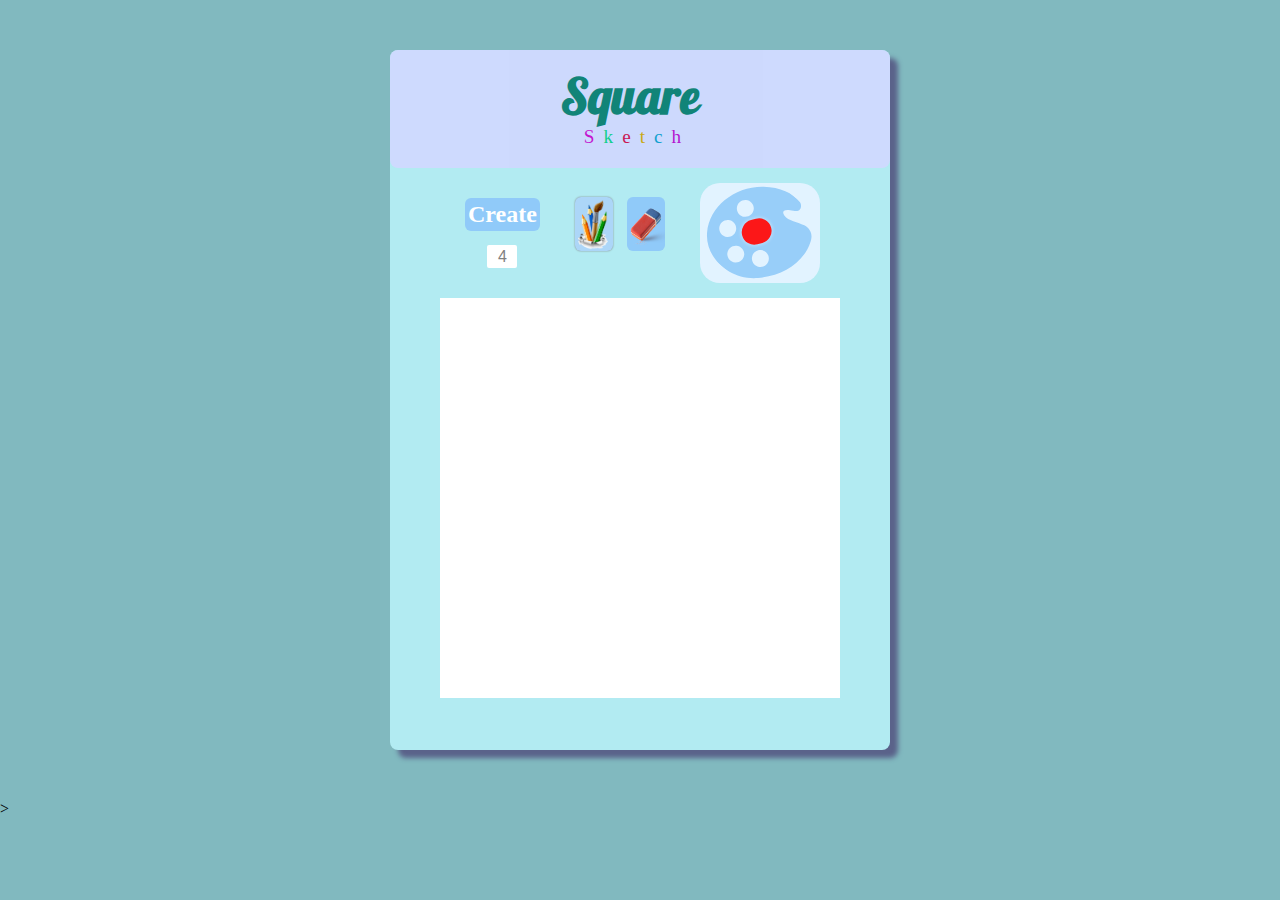
<file: index.html>
<!DOCTYPE html>
<html>
    <head>
        <meta charset="utf-8">

        <title>SquareSketch</title>
        <meta name="description" content="The HTML5 Herald">
        <meta name="author" content="SitePoint">
        
        <link rel="stylesheet" href="style.css?v=1.0">
    </head>
    <body>
        <div id="page" ondragstart="return false;" ondrop="return false;">
        <div id="game-container">
            <div id="game-head">
            <div id="title-container">
                <h1 id="title-square">Square</h1>
                <div id="sketch">
                <span id="sketch-one" class="sketch-letters">S</span>
                <span id="sketch-two" class="sketch-letters">k</span>
                <span id="sketch-three" class="sketch-letters">e</span>
                <span id="sketch-four" class="sketch-letters">t</span>
                <span id="sketch-five" class="sketch-letters">c</span>
            <span id="sketch-six" class="sketch-letters">h</span>
                </div>
            </div>
            </div>
            <form>
            <div id="square-count-container">
                <label id="count-btn" >Create</label>
                <input type="number" value="4" min="3" Max="60" id="count-field">
            </div>
            <div id="draw-erase-container">
                <label id="draw-btn" class="btns highlighted" for="draw-radio"></label><input type="radio" name="draw-erase-input" value="draw" id="draw-radio" class="radios" checked>
                <label id="erase-btn" class="btns" for="erase-radio"></label><input type="radio" name="draw-erase-input" value="erase" id="erase-radio" class="radios">
            </div>
            <div id="pallet-container">
                <div id="pallet">
                <svg xmlns="http://www.w3.org/2000/svg" xmlns:xlink="http://www.w3.org/1999/xlink" version="1.1" id="Layer_1" x="0px" y="0px" width="100px" height="100px" viewBox="0 0 100 100" enable-background="new 0 0 100 100" xml:space="preserve">
        <path id="Palette_1_" d="M84.71,80.953c-0.169-4.002-6.185-15.902-6.043-20.52c0.162-5.236,3.329-11.685,9.923,0.922  c3.951,7.555,10.016,2.854,10.752-0.822c2.223-11.12-1.078-24.458-11.591-37.527C69.567,0.405,37.605-5.802,16.38,9.144  C-4.844,24.092-5.271,57.752,14.097,77.26c17.555,17.676,41.765,25.445,62.007,16.926C78.197,93.301,85.123,90.59,84.71,80.953z   M27.852,15.419c3.83-2.697,9.12-1.78,11.819,2.052c2.699,3.831,1.779,9.122-2.051,11.819c-3.833,2.699-9.122,1.78-11.821-2.051  C23.1,23.408,24.018,18.119,27.852,15.419z M11.314,49.892c-2.697-3.831-1.777-9.122,2.053-11.819  c3.828-2.697,9.122-1.782,11.819,2.049c2.699,3.832,1.777,9.124-2.051,11.821C19.305,54.641,14.012,53.727,11.314,49.892z   M52.489,27.813c-2.701-3.831-1.781-9.124,2.051-11.821c3.831-2.697,9.12-1.779,11.821,2.053c2.697,3.83,1.778,9.12-2.053,11.819  C60.477,32.562,55.187,31.645,52.489,27.813z M23.794,71.543c-2.697-3.834-1.78-9.127,2.05-11.824  c3.831-2.697,9.124-1.779,11.821,2.051c2.697,3.832,1.78,9.125-2.051,11.822C31.784,76.291,26.492,75.371,23.794,71.543z"/>
        </svg>
                <label id="color-picker-wrapper" for="color-picker">
                    <input type="color" value="#ff0000" id="color-picker">
                </label>
                </div>
            </div>
            </form>
            <div id="sketch-container">
            </div>
        </div>
        </div>
        <script src="app.js"></script>
  </body>>
</html>
</file>
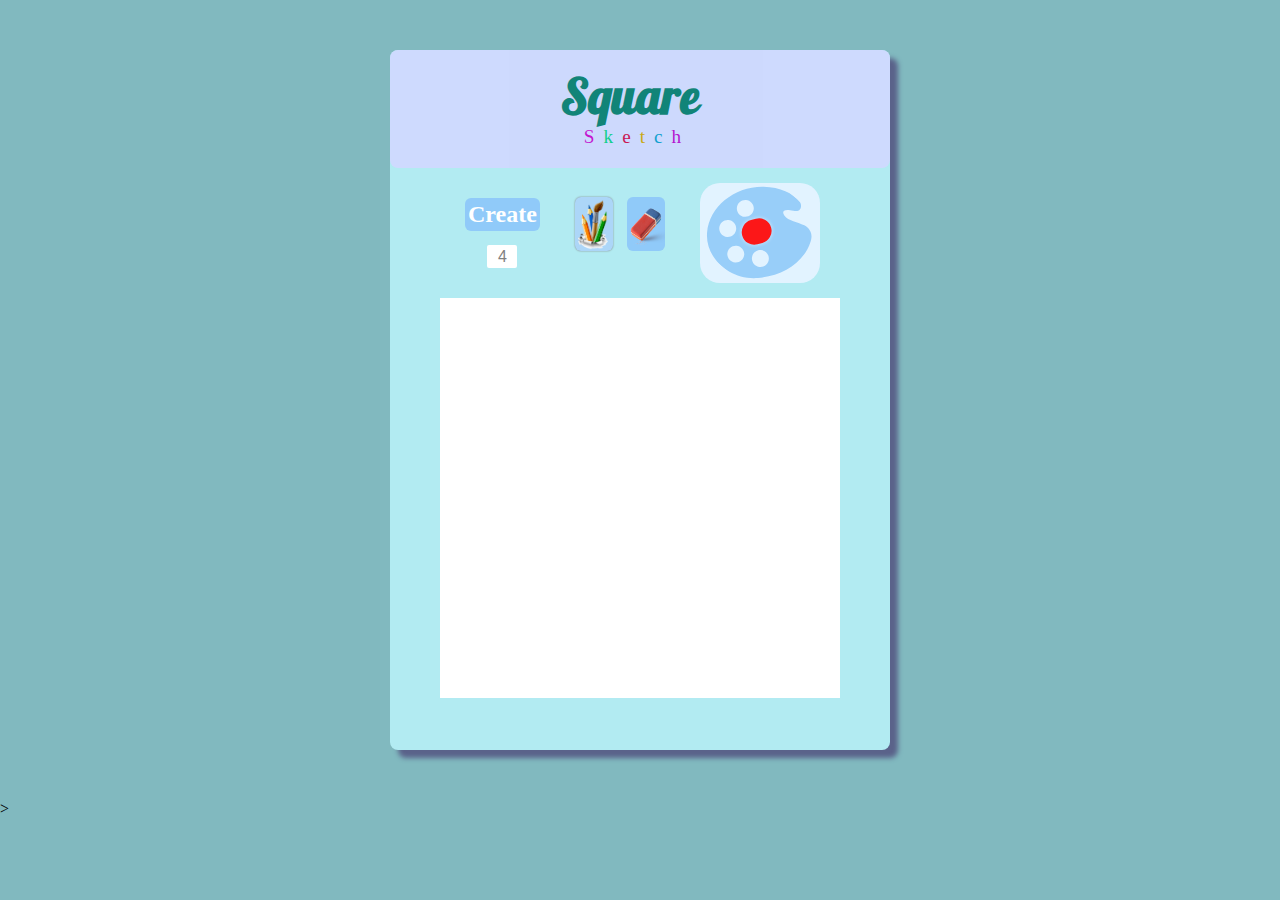
<file: square_sketch.html>
<!DOCTYPE html>
<html>
    <head>
        <meta charset="utf-8">

        <title>SquareSketch</title>
        <meta name="description" content="The HTML5 Herald">
        <meta name="author" content="SitePoint">
        
        <link rel="stylesheet" href="square_sketch.css?v=1.0">
    </head>
    <body>
        <div id="page" ondragstart="return false;" ondrop="return false;">
        <div id="game-container">
            <div id="game-head">
            <div id="title-container">
                <h1 id="title-square">Square</h1>
                <div id="sketch">
                <span id="sketch-one" class="sketch-letters">S</span>
                <span id="sketch-two" class="sketch-letters">k</span>
                <span id="sketch-three" class="sketch-letters">e</span>
                <span id="sketch-four" class="sketch-letters">t</span>
                <span id="sketch-five" class="sketch-letters">c</span>
            <span id="sketch-six" class="sketch-letters">h</span>
                </div>
            </div>
            </div>
            <form>
            <div id="square-count-container">
                <label id="count-btn" >Create</label>
                <input type="number" value="4" min="3" Max="60" id="count-field">
            </div>
            <div id="draw-erase-container">
                <label id="draw-btn" class="btns highlighted" for="draw-radio"></label><input type="radio" name="draw-erase-input" value="draw" id="draw-radio" class="radios" checked>
                <label id="erase-btn" class="btns" for="erase-radio"></label><input type="radio" name="draw-erase-input" value="erase" id="erase-radio" class="radios">
            </div>
            <div id="pallet-container">
                <div id="pallet">
                <svg xmlns="http://www.w3.org/2000/svg" xmlns:xlink="http://www.w3.org/1999/xlink" version="1.1" id="Layer_1" x="0px" y="0px" width="100px" height="100px" viewBox="0 0 100 100" enable-background="new 0 0 100 100" xml:space="preserve">
        <path id="Palette_1_" d="M84.71,80.953c-0.169-4.002-6.185-15.902-6.043-20.52c0.162-5.236,3.329-11.685,9.923,0.922  c3.951,7.555,10.016,2.854,10.752-0.822c2.223-11.12-1.078-24.458-11.591-37.527C69.567,0.405,37.605-5.802,16.38,9.144  C-4.844,24.092-5.271,57.752,14.097,77.26c17.555,17.676,41.765,25.445,62.007,16.926C78.197,93.301,85.123,90.59,84.71,80.953z   M27.852,15.419c3.83-2.697,9.12-1.78,11.819,2.052c2.699,3.831,1.779,9.122-2.051,11.819c-3.833,2.699-9.122,1.78-11.821-2.051  C23.1,23.408,24.018,18.119,27.852,15.419z M11.314,49.892c-2.697-3.831-1.777-9.122,2.053-11.819  c3.828-2.697,9.122-1.782,11.819,2.049c2.699,3.832,1.777,9.124-2.051,11.821C19.305,54.641,14.012,53.727,11.314,49.892z   M52.489,27.813c-2.701-3.831-1.781-9.124,2.051-11.821c3.831-2.697,9.12-1.779,11.821,2.053c2.697,3.83,1.778,9.12-2.053,11.819  C60.477,32.562,55.187,31.645,52.489,27.813z M23.794,71.543c-2.697-3.834-1.78-9.127,2.05-11.824  c3.831-2.697,9.124-1.779,11.821,2.051c2.697,3.832,1.78,9.125-2.051,11.822C31.784,76.291,26.492,75.371,23.794,71.543z"/>
        </svg>
                <label id="color-picker-wrapper" for="color-picker">
                    <input type="color" value="#ff0000" id="color-picker">
                </label>
                </div>
            </div>
            </form>
            <div id="sketch-container">
            </div>
        </div>
        </div>
        <script src="square_sketch.js"></script>
  </body>>
</html>
</file>
<file: style.css>
@import url('https://fonts.googleapis.com/css?family=Anton|Lobster');


* {
  margin: 0;
  padding: 0;
  box-sizing: border-box;
}

body {
  background-color: #81b9bf;
}

#game-container {
  width: 500px;
  height: 700px;
  margin: 50px auto;
  background-color: #b2ebf2;
  border-radius: 8px;
  box-shadow: 8px 8px 5px #5A628A;
}

#title-container {
  width: 100%;
  padding-bottom: 20px;
  text-align: center;
  background: #d0d8ff;
  border-radius: 8px;
  opacity: .9;
}

H1 {
  font-family: "Lobster";
  font-weight: regular;
  letter-spacing: .5px;
  font-size: 3.0em;
  padding-top: 16px;
  margin-right: 20px;
  color: #00796b;
  display: block;
}

#sketch {
  margin-right: 20px;
}

.sketch-letters {
  font-size: 1.2em;
  margin-left: 5px;
}

#sketch-one {
  color: #C600CC;
}

#sketch-two {
  color: #00CC80;
}

#sketch-three {
  color: #CC0043;
}

#sketch-four {
  color: #CCA300;
}

#sketch-five {
  color: #0099CC;
}

#sketch-six {
  color: #B500CC;
}




form {
  display: flex;
  height: 100px;
  margin-top: 10px;
}

#square-count-container {
  display: inline-block;
  margin-left: 75px;
  margin-top: 20px;
  text-align: center;
}

#count-btn {
  display: block;
  background-color: #90caf9;
  color: white;
  font-weight: bold;
  font-size: 1.5em;
  padding: 3px;
  border-radius: 6px;
  margin-bottom: 14px;
  cursor: pointer;
}

#count-btn:hover {
  box-shadow: 0 0 2px gray;
}

#count-field {
  text-align: center;
  font-size: 1em;
  width: 30px;
  height: 23px;
  border: none;
  color: gray;
  border-radius: 2px;
}

input[type=number]::-webkit-inner-spin-button, 
input[type=number]::-webkit-outer-spin-button { 
  -webkit-appearance: none; 
  margin: 0; 
}

#draw-erase-container {
  margin: 0px 30px;
  margin-top: 19px;
}

.btns {
  margin: 0 5px;
  background-color: #90caf9;
  border: none;
}

#draw-btn {
  display: inline-block;
  width: 38px;
  height: 54px;
  background-image: url('pics/H8Cd0Sj.png');
  background-position: 3px 3px;
  background-repeat: no-repeat;
  background-size: 30px;
  border-radius: 6px;
  cursor: pointer;
}

#erase-btn {
  display: inline-block;
  width: 38px;
  height: 54px;
  background-image: url('pics/eraser.png');
  background-position: -2px 9px;
  background-repeat: no-repeat;
  background-size: 50px;
  border-radius: 6px;
  cursor: pointer;
}

.radios{
  display: none;
}

.highlighted {
  background-color: #ACD6F8;
  box-shadow: 0 0 2px gray;
}

#pallet-container {
  display: inline-block;
  height: 100px;
  margin-top: 5px;
  background-color: #E2F3FF;
  border-radius: 20px;
  padding: 0px 10px;
}

#pallet {
  display: inline-block;
  height: 100px;
  width: 100px;
  margin-top: 0px;
  transform: rotate(310deg);
  opacity: .9;
}

svg {
  fill: #90caf9;
}

#color-picker-wrapper {
  display: inline-block;
  width: 30px;
  height: 25px;
  border-radius: 30px;
  position: relative;
  top: -70px;
  left: 34px;
  transform: rotate(35deg);
  cursor: pointer;
  box-shadow: 0px 0px 4px #D2EDFF;
  cursor: pointer;
}

#color-picker-wrapper:hover {
  box-shadow: 0px 0px 12px #F1F9FF;
}

#color-picker {
  opacity: .0;
  display: inline-block;
  height: 0px;
  width: 0px;
  border: none;
}





#sketch-container {
  width: 400px;
  height: 400px;
  margin: 0 auto;
  margin-top: 20px;
  background-color: #b2ebf2;
  display: flex;
  flex-wrap: wrap;
  cursor: crosshair;
  transition: box-shadow .2s;
}

.reset {
  box-shadow: 0 0 15px #8FCBF3;
}

.pxl-block {
  width: 25%;
  display: inline-block;
  background-color: white;
}
</file>
<file: square_sketch.css>
@import url('https://fonts.googleapis.com/css?family=Anton|Lobster');


* {
  margin: 0;
  padding: 0;
  box-sizing: border-box;
}

body {
  background-color: #81b9bf;
}

#game-container {
  width: 500px;
  height: 700px;
  margin: 50px auto;
  background-color: #b2ebf2;
  border-radius: 8px;
  box-shadow: 8px 8px 5px #5A628A;
}

#title-container {
  width: 100%;
  padding-bottom: 20px;
  text-align: center;
  background: #d0d8ff;
  border-radius: 8px;
  opacity: .9;
}

H1 {
  font-family: "Lobster";
  font-weight: regular;
  letter-spacing: .5px;
  font-size: 3.0em;
  padding-top: 16px;
  margin-right: 20px;
  color: #00796b;
  display: block;
}

#sketch {
  margin-right: 20px;
}

.sketch-letters {
  font-size: 1.2em;
  margin-left: 5px;
}

#sketch-one {
  color: #C600CC;
}

#sketch-two {
  color: #00CC80;
}

#sketch-three {
  color: #CC0043;
}

#sketch-four {
  color: #CCA300;
}

#sketch-five {
  color: #0099CC;
}

#sketch-six {
  color: #B500CC;
}




form {
  display: flex;
  height: 100px;
  margin-top: 10px;
}

#square-count-container {
  display: inline-block;
  margin-left: 75px;
  margin-top: 20px;
  text-align: center;
}

#count-btn {
  display: block;
  background-color: #90caf9;
  color: white;
  font-weight: bold;
  font-size: 1.5em;
  padding: 3px;
  border-radius: 6px;
  margin-bottom: 14px;
  cursor: pointer;
}

#count-btn:hover {
  box-shadow: 0 0 2px gray;
}

#count-field {
  text-align: center;
  font-size: 1em;
  width: 30px;
  height: 23px;
  border: none;
  color: gray;
  border-radius: 2px;
}

input[type=number]::-webkit-inner-spin-button, 
input[type=number]::-webkit-outer-spin-button { 
  -webkit-appearance: none; 
  margin: 0; 
}

#draw-erase-container {
  margin: 0px 30px;
  margin-top: 19px;
}

.btns {
  margin: 0 5px;
  background-color: #90caf9;
  border: none;
}

#draw-btn {
  display: inline-block;
  width: 38px;
  height: 54px;
  background-image: url('pics/H8Cd0Sj.png');
  background-position: 3px 3px;
  background-repeat: no-repeat;
  background-size: 30px;
  border-radius: 6px;
  cursor: pointer;
}

#erase-btn {
  display: inline-block;
  width: 38px;
  height: 54px;
  background-image: url('pics/eraser.png');
  background-position: -2px 9px;
  background-repeat: no-repeat;
  background-size: 50px;
  border-radius: 6px;
  cursor: pointer;
}

.radios{
  display: none;
}

.highlighted {
  background-color: #ACD6F8;
  box-shadow: 0 0 2px gray;
}

#pallet-container {
  display: inline-block;
  height: 100px;
  margin-top: 5px;
  background-color: #E2F3FF;
  border-radius: 20px;
  padding: 0px 10px;
}

#pallet {
  display: inline-block;
  height: 100px;
  width: 100px;
  margin-top: 0px;
  transform: rotate(310deg);
  opacity: .9;
}

svg {
  fill: #90caf9;
}

#color-picker-wrapper {
  display: inline-block;
  width: 30px;
  height: 25px;
  border-radius: 30px;
  position: relative;
  top: -70px;
  left: 34px;
  transform: rotate(35deg);
  cursor: pointer;
  box-shadow: 0px 0px 4px #D2EDFF;
  cursor: pointer;
}

#color-picker-wrapper:hover {
  box-shadow: 0px 0px 12px #F1F9FF;
}

#color-picker {
  opacity: .0;
  display: inline-block;
  height: 0px;
  width: 0px;
  border: none;
}





#sketch-container {
  width: 400px;
  height: 400px;
  margin: 0 auto;
  margin-top: 20px;
  background-color: #b2ebf2;
  display: flex;
  flex-wrap: wrap;
  cursor: crosshair;
  transition: box-shadow .2s;
}

.reset {
  box-shadow: 0 0 15px #8FCBF3;
}

.pxl-block {
  width: 25%;
  display: inline-block;
  background-color: white;
}
</file>
